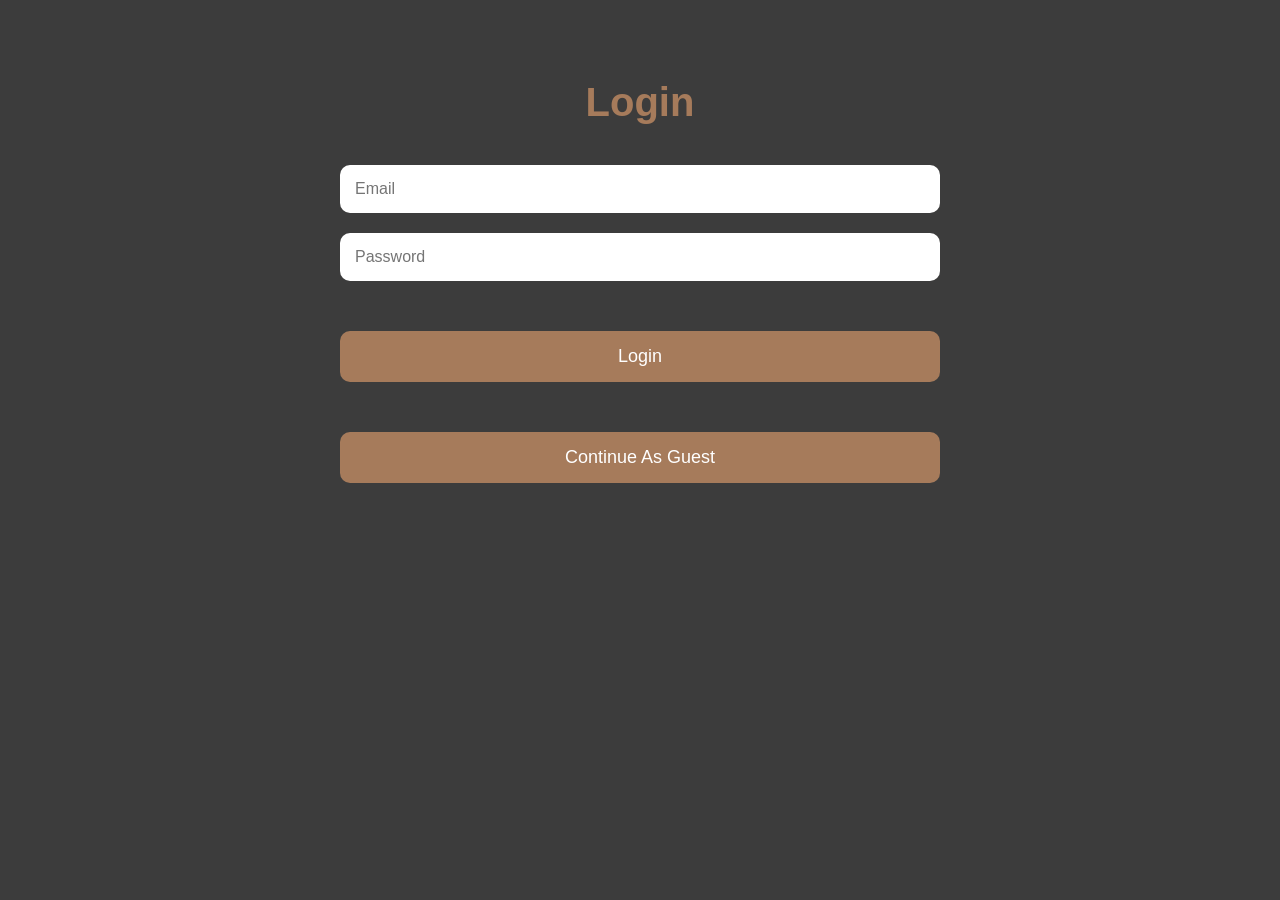
<file: login.html>
<!DOCTYPE html>

<html>

<head>

    <title>Login</title>

    <link rel="stylesheet" href="style.css">

</head>

<body>

<section class="contact">
 
    <h2>Login</h2>

    <form>

        <input type="email" placeholder="Email">

        <input type="password" placeholder="Password">

        <button type="button" onclick="goToPayment()">
            Login
        </button>

        <button type="button" onclick="guestLogin()">
            Continue As Guest
        </button>

    </form>

</section>

<script src="script.js"></script>

</body>

</html>
</file>
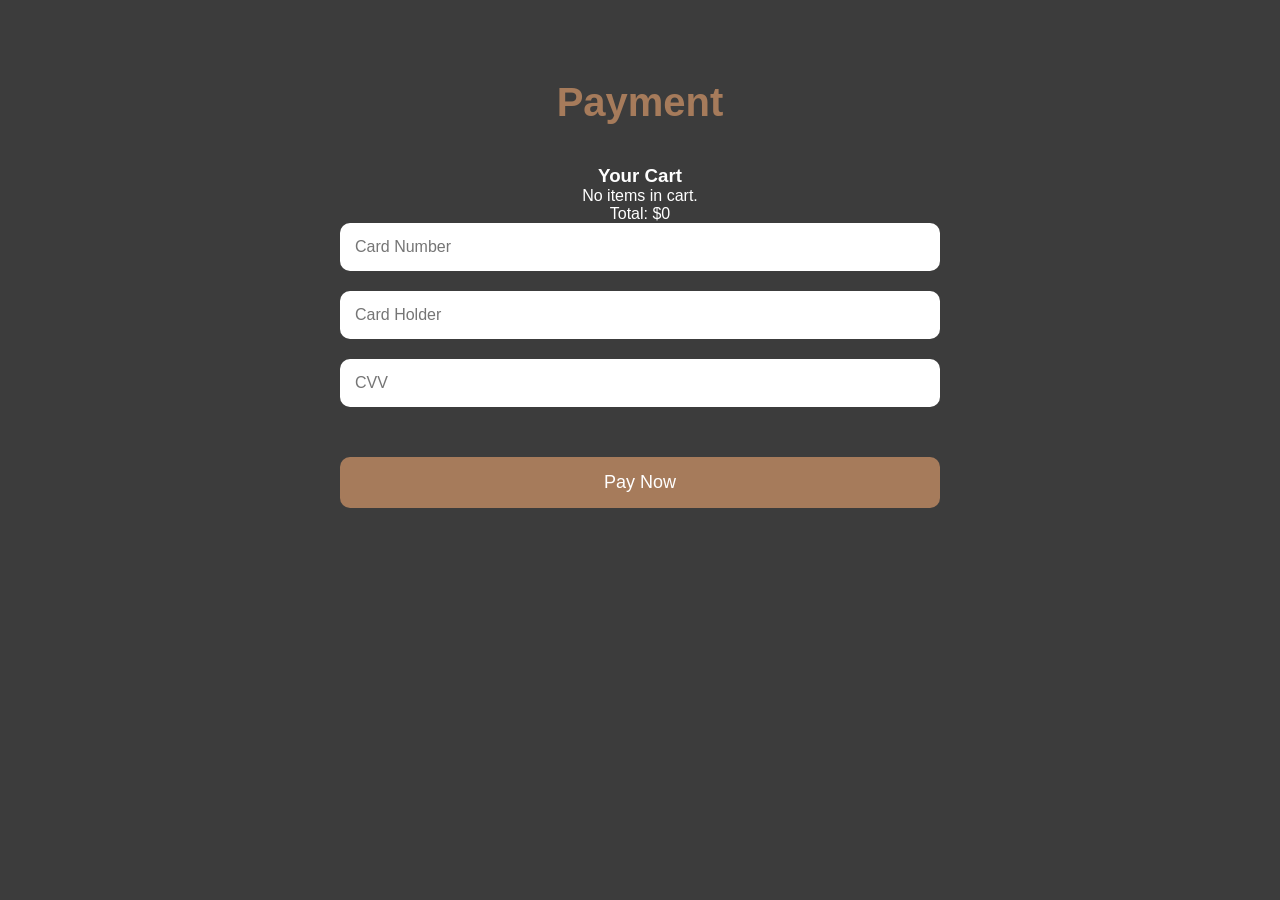
<file: payment.html>
<!DOCTYPE html>
<html>
<head>
    <title>Payment</title>
    <meta charset="UTF-8" />
    <meta name="viewport" content="width=device-width, initial-scale=1.0" />
    <link rel="stylesheet" href="style.css">
    <script src="script.js" defer></script>
</head>
<body>
<section class="contact">
    <h2>Payment</h2>

    <div class="payment-summary">
        <h3>Your Cart</h3>
        <div id="payment-items" class="payment-items"></div>
        <div class="payment-total-row">Total: <span id="payment-total">$0</span></div>
    </div>

    <form onsubmit="return false;">
        <input type="text" placeholder="Card Number">
        <input type="text" placeholder="Card Holder">
        <input type="text" placeholder="CVV">
        <button type="button" onclick="payNow()">Pay Now</button>
    </form>
</section>
</body>
</html>
</file>
<file: style.css>
*{
    margin:0;
    padding:0;
    box-sizing:border-box;
}

body{
    background-color:#3C3C3C;
    font-family:Arial;
    color:white;
}

/* Navbar */

nav{
    display:flex;
    justify-content:space-between;
    align-items:center;

    padding:20px 50px;

    background-color:#2E2E2E;
}

nav h1{
    color:#A67B5B;
}

nav ul{
    display:flex;
    list-style:none;
    gap:25px;
}

nav li{
    color:#A9C6D9;
    cursor:pointer;
}

/* Hero Section */

.hero{
    background-image:url("coffe.jpg.jpg");
    background-size:cover;
    background-position:center;
    height:90vh;
    display:flex;
    flex-direction:column;
    justify-content:center;
    align-items:center;
    text-align:center;
}


.hero h2{
    font-size:60px;
    color:#A67B5B;
}

.hero p{
    margin-top:20px;
    font-size:22px;
    color:#A9C6D9;
}

button{
    margin-top:30px;

    background-color:#A67B5B;

    color:white;

    border:none;

    padding:15px 30px;

    border-radius:10px;

    font-size:18px;

    cursor:pointer;
}
nav li:hover{
    color:#A67B5B;
    transition:0.3s;
}

button:hover{
    background-color:#8B5E3C;
    transform:scale(1.05);
    transition:0.3s;
}
.hero{
    height:90vh;

    display:flex;
    flex-direction:column;

    justify-content:center;
    align-items:center;

    text-align:center;

    background-image:url("coffe.jpg.jpg");

    background-size:cover;

    background-position:center;
}
.services{
    padding:80px 50px;
    text-align:center;
}

.services h2{
    font-size:40px;
    color:#A67B5B;
    margin-bottom:40px;
}

.cards{
    display:flex;
    justify-content:center;
    gap:30px;
}

.card{
    background-color:#2E2E2E;
    padding:30px;
    border-radius:15px;
    width:250px;
}

.card h3{
    margin-bottom:15px;
    color:#A9C6D9;
}
@media(max-width:768px){

    nav{
        flex-direction:column;

        padding:20px;
    }

    nav h1{
        margin-bottom:20px;
    }

    nav ul{
        flex-direction:column;

        width:100%;

        text-align:center;

        gap:15px;
    }

    nav li{
        width:100%;

        padding:10px 0;

        background-color:#3C3C3C;

        border-radius:8px;
    }

    .hero h2{
        font-size:35px;
    }

    .hero p{
        font-size:18px;
    }

    .cards,
    .product-container,
    .gallery-images{
        flex-direction:column;

        align-items:center;
    }

    .gallery-images img,
    .product-card{
        width:90%;
    }

    form{
        width:100%;
    }

}


.about{
    padding:80px 50px;
    text-align:center;
}

.about h2{
    font-size:40px;
    color:#A67B5B;
    margin-bottom:20px;
}

.about p{
    max-width:700px;
    margin:auto;
    font-size:20px;
    color:#A9C6D9;
}




.services{
    padding:80px 50px;
    text-align:center;
}

.services h2{
    font-size:40px;
    color:#A67B5B;
    margin-bottom:40px;
}

.cards{
    display:flex;
    justify-content:center;
    gap:30px;
    flex-wrap:wrap;
}

.card{
    background-color:#2E2E2E;
    padding:30px;
    border-radius:15px;
    width:250px;

    transition:0.3s;
}

.card:hover{
    transform:translateY(-10px);
}

.card h3{
    margin-bottom:15px;
    color:#A9C6D9;
}




.gallery{
    padding:80px 50px;
    text-align:center;
}

.gallery h2{
    font-size:40px;
    color:#A67B5B;
    margin-bottom:40px;
}

.gallery-images{
    display:flex;
    justify-content:center;
    gap:20px;
    flex-wrap:wrap;
}

.gallery-images img{
    width:300px;
    border-radius:15px;
}




.contact{
    padding:80px 50px;
    text-align:center;
}

.contact h2{
    font-size:40px;
    color:#A67B5B;
    margin-bottom:40px;
}

form{
    max-width:600px;
    margin:auto;

    display:flex;
    flex-direction:column;

    gap:20px;
}

input,
textarea{
    padding:15px;
    border:none;
    border-radius:10px;
    font-size:16px;
}

textarea{
    height:150px;
    resize:none;
}



footer{
    background-color:#2E2E2E;
    padding:20px;
    text-align:center;
    margin-top:50px;
}
/* Products */

.products{
    padding:80px 50px;
    text-align:center;
}

.products h2{
    font-size:40px;
    color:#A67B5B;
    margin-bottom:40px;
}

.product-container{
    display:flex;
    justify-content:center;
    gap:30px;
    flex-wrap:wrap;
}

.product-card{
    background-color:#2E2E2E;
    width:280px;
    padding:20px;
    border-radius:15px;

    transition:0.3s;
}

.product-card:hover{
    transform:translateY(-10px);
}

.product-card img{
    width:100%;
    border-radius:10px;
}

.product-card h3{
    margin-top:15px;
    color:#A9C6D9;
}

.product-card p{
    margin:15px 0;
    font-size:20px;
}
html{
    scroll-behavior:smooth;
}

nav a{
    text-decoration:none;
    color:#A9C6D9;
}

nav a:hover{
    color:#A67B5B;
}
.about{
    padding:80px 50px;
    text-align:center;
    background-color:#3C3C3C;
}
.about{
    padding:80px 50px;

    text-align:center;

    background-color:#2E2E2E;

    min-height:300px;

    display:flex;

    flex-direction:column;

    justify-content:center;

    align-items:center;
}

.about h2{
    font-size:50px;

    color:#A67B5B;

    margin-bottom:30px;
}

.about p{
    color:white;

    font-size:22px;

    max-width:700px;

    line-height:1.8;

    display:block;
}
.contact{
    padding:80px 50px;

    text-align:center;

    background-color:#3C3C3C;
}

.contact h2{
    font-size:40px;

    color:#A67B5B;

    margin-bottom:40px;
}

form{
    max-width:600px;

    margin:auto;

    display:flex;

    flex-direction:column;

    gap:20px;
}

input,
textarea{
    padding:15px;

    border:none;

    border-radius:10px;

    font-size:16px;
}
nav{
    display:flex;

    justify-content:space-between;

    align-items:center;

    padding:20px 50px;

    background-color:#2E2E2E;

    position:fixed;

    width:100%;

    top:0;

    z-index:1000;
}

    background;

linear-gradient(rgba(0,0,0,0.6),
rgba(0,0,0,0.6)),

url("images/hero.jpg");

background-size:cover

background-position:center

.card,
.product-card{
    transition:0.4s;
}

.card:hover,
.product-card:hover{
    transform:translateY(-10px) scale(1.03);

    box-shadow:0 10px 25px rgba(0,0,0,0.4);
}
#loader{
    position:fixed;

    width:100%;

    height:100vh;

    background:#2E2E2E;

    display:flex;

    justify-content:center;

    align-items:center;

    z-index:2000;
}

#loader h1{
    color:#A67B5B;

    font-size:60px;
}
.reviews{
    padding:80px 50px;

    text-align:center;
}

.reviews h2{
    font-size:40px;

    color:#A67B5B;

    margin-bottom:40px;
}
@media(max-width:768px){

    nav{
        flex-direction:column;

        gap:20px;
    }

    nav ul{
        flex-direction:column;

        text-align:center;
    }

    .hero h2{
        font-size:40px;
    }

    .cards,
    .product-container,
    .gallery-images{
        flex-direction:column;

        align-items:center;
    }

}
/* Mobile Menu */

.menu-toggle{
    display:none;

    font-size:30px;

    cursor:pointer;

    color:#A67B5B;
}


/* Responsive */

@media(max-width:768px){

    .menu-toggle{
        display:block;
    }

    nav{
        flex-wrap:wrap;
    }

    nav ul{
        display:none;

        flex-direction:column;

        width:100%;

        margin-top:20px;

        text-align:center;

        gap:15px;
    }

    nav ul.active{
        display:flex;
    }

    nav li{
        padding:10px;

        background-color:#3C3C3C;

        border-radius:8px;
    }

    .hero h2{
        font-size:35px;
    }

    .cards,
    .product-container,
    .gallery-images{
        flex-direction:column;

        align-items:center;
    }

}/* =========================
   MOBILE
========================= */

@media(max-width:768px){

    nav{
        padding:20px;
    }

    .menu-toggle{
        display:block;
    }

    nav ul{
        display:none;

        flex-direction:column;

        width:100%;

        margin-top:20px;

        text-align:center;

        gap:15px;
    }

    nav ul.active{
        display:flex;
    }

    nav li{
        padding:10px;

        background-color:#3C3C3C;

        border-radius:8px;
    }

    .hero{
        padding:20px;
    }

    .hero h2{
        font-size:35px;
    }

    .hero p{
        font-size:18px;
    }

    .cards,
    .product-container,
    .gallery-images{
        flex-direction:column;

        align-items:center;
    }

    .card,
    .product-card,
    .gallery-images img{
        width:90%;
    }

    form{
        width:100%;
    }

}


/* =========================
   TABLET
========================= */

@media(min-width:769px) and (max-width:1024px){

    nav{
        padding:20px 30px;
    }

    .hero h2{
        font-size:50px;
    }

    .cards,
    .product-container{
        justify-content:center;

        flex-wrap:wrap;
    }

    .card,
    .product-card{
        width:45%;
    }

    .gallery-images img{
        width:45%;
    }

}


/* =========================
   LAPTOP & DESKTOP
========================= */

@media(min-width:1025px){

    nav ul{
        display:flex !important;
    }

    .menu-toggle{
        display:none;
    }

}.contact-info{
    margin-bottom:30px;
}

.contact-info p{
    margin:10px 0;

    font-size:18px;

    color:#A9C6D9;
}
</file>
